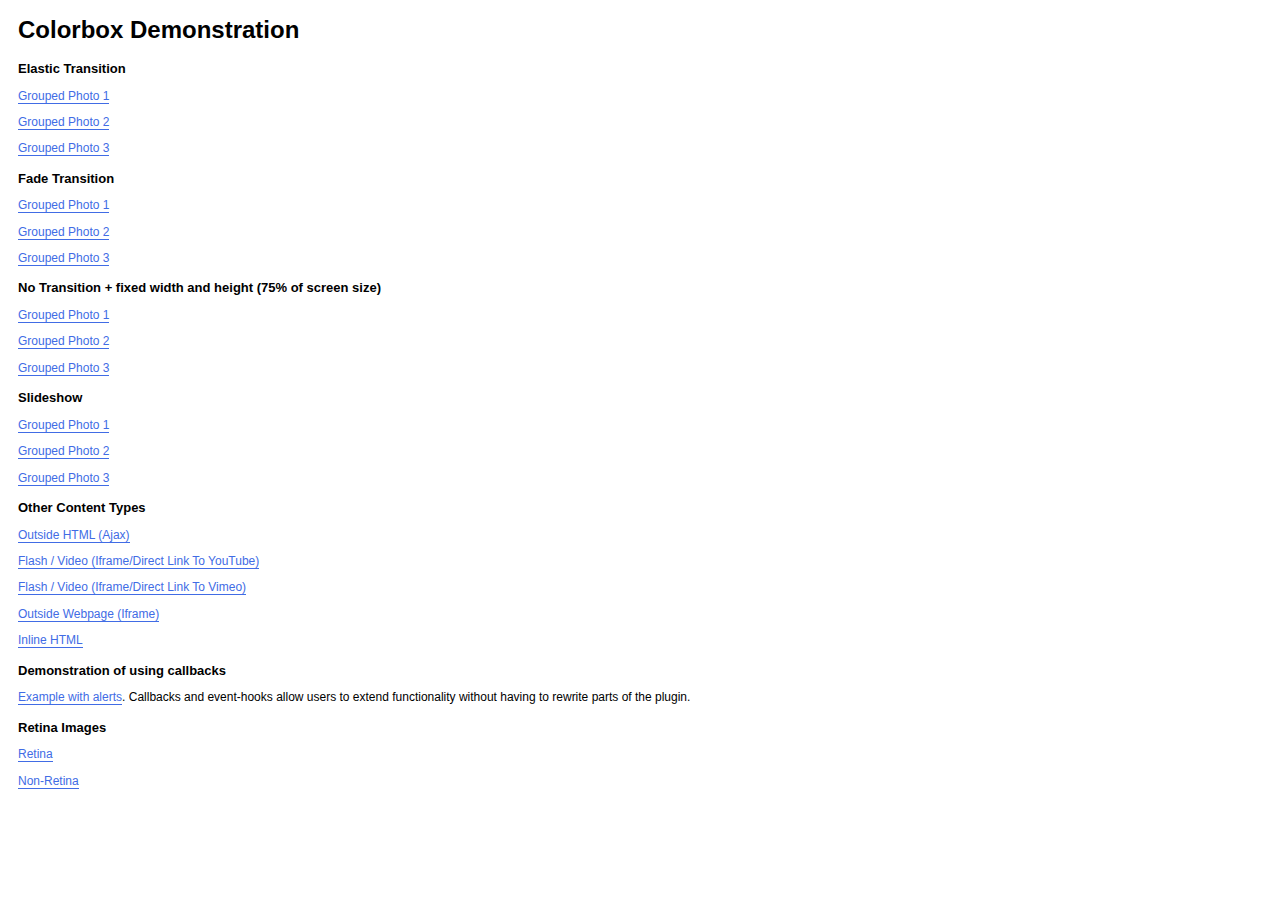
<file: colorbox-master/example1/index.html>
<!DOCTYPE html>
<html>
	<head>
		<meta charset='utf-8'/>
		<title>Colorbox Examples</title>
		<style>
			body{font:12px/1.2 Verdana, sans-serif; padding:0 10px;}
			a:link, a:visited{text-decoration:none; color:#416CE5; border-bottom:1px solid #416CE5;}
			h2{font-size:13px; margin:15px 0 0 0;}
		</style>
		<link rel="stylesheet" href="colorbox.css" />
		<script src="https://ajax.googleapis.com/ajax/libs/jquery/1.10.2/jquery.min.js"></script>
		<script src="../jquery.colorbox.js"></script>
		<script>
			$(document).ready(function(){
				//Examples of how to assign the Colorbox event to elements
				$(".group1").colorbox({rel:'group1'});
				$(".group2").colorbox({rel:'group2', transition:"fade"});
				$(".group3").colorbox({rel:'group3', transition:"none", width:"75%", height:"75%"});
				$(".group4").colorbox({rel:'group4', slideshow:true});
				$(".ajax").colorbox();
				$(".youtube").colorbox({iframe:true, innerWidth:640, innerHeight:390});
				$(".vimeo").colorbox({iframe:true, innerWidth:500, innerHeight:409});
				$(".iframe").colorbox({iframe:true, width:"80%", height:"80%"});
				$(".inline").colorbox({inline:true, width:"50%"});
				$(".callbacks").colorbox({
					onOpen:function(){ alert('onOpen: colorbox is about to open'); },
					onLoad:function(){ alert('onLoad: colorbox has started to load the targeted content'); },
					onComplete:function(){ alert('onComplete: colorbox has displayed the loaded content'); },
					onCleanup:function(){ alert('onCleanup: colorbox has begun the close process'); },
					onClosed:function(){ alert('onClosed: colorbox has completely closed'); }
				});

				$('.non-retina').colorbox({rel:'group5', transition:'none'})
				$('.retina').colorbox({rel:'group5', transition:'none', retinaImage:true, retinaUrl:true});
				
				//Example of preserving a JavaScript event for inline calls.
				$("#click").click(function(){ 
					$('#click').css({"background-color":"#f00", "color":"#fff", "cursor":"inherit"}).text("Open this window again and this message will still be here.");
					return false;
				});
			});
		</script>
	</head>
	<body>
		<h1>Colorbox Demonstration</h1>
		<h2>Elastic Transition</h2>
		<p><a class="group1" href="../content/ohoopee1.jpg" title="Me and my grandfather on the Ohoopee.">Grouped Photo 1</a></p>
		<p><a class="group1" href="../content/ohoopee2.jpg" title="On the Ohoopee as a child">Grouped Photo 2</a></p>
		<p><a class="group1" href="../content/ohoopee3.jpg" title="On the Ohoopee as an adult">Grouped Photo 3</a></p>
		
		<h2>Fade Transition</h2>
		<p><a class="group2" href="../content/ohoopee1.jpg" title="Me and my grandfather on the Ohoopee">Grouped Photo 1</a></p>
		<p><a class="group2" href="../content/ohoopee2.jpg" title="On the Ohoopee as a child">Grouped Photo 2</a></p>
		<p><a class="group2" href="../content/ohoopee3.jpg" title="On the Ohoopee as an adult">Grouped Photo 3</a></p>
		
		<h2>No Transition + fixed width and height (75% of screen size)</h2>
		<p><a class="group3" href="../content/ohoopee1.jpg" title="Me and my grandfather on the Ohoopee.">Grouped Photo 1</a></p>
		<p><a class="group3" href="../content/ohoopee2.jpg" title="On the Ohoopee as a child">Grouped Photo 2</a></p>
		<p><a class="group3" href="../content/ohoopee3.jpg" title="On the Ohoopee as an adult">Grouped Photo 3</a></p>
		
		<h2>Slideshow</h2>
		<p><a class="group4"  href="../content/ohoopee1.jpg" title="Me and my grandfather on the Ohoopee.">Grouped Photo 1</a></p>
		<p><a class="group4"  href="../content/ohoopee2.jpg" title="On the Ohoopee as a child">Grouped Photo 2</a></p>
		<p><a class="group4"  href="../content/ohoopee3.jpg" title="On the Ohoopee as an adult">Grouped Photo 3</a></p>
		
		<h2>Other Content Types</h2>
		<p><a class='ajax' href="../content/ajax.html" title="Homer Defined">Outside HTML (Ajax)</a></p>
		<p><a class='youtube' href="http://www.youtube.com/embed/VOJyrQa_WR4?rel=0&amp;wmode=transparent">Flash / Video (Iframe/Direct Link To YouTube)</a></p>
		<p><a class='vimeo' href="http://player.vimeo.com/video/2285902" title="R&ouml;yksopp: Remind Me">Flash / Video (Iframe/Direct Link To Vimeo)</a></p>
		<p><a class='iframe' href="http://wikipedia.com">Outside Webpage (Iframe)</a></p>
		<p><a class='inline' href="#inline_content">Inline HTML</a></p>
		
		<h2>Demonstration of using callbacks</h2>
		<p><a class='callbacks' href="../content/marylou.jpg" title="Marylou on Cumberland Island">Example with alerts</a>. Callbacks and event-hooks allow users to extend functionality without having to rewrite parts of the plugin.</p>
		

		<h2>Retina Images</h2>
		<p><a class="retina" href="../content/daisy.jpg" title="Retina">Retina</a></p>
		<p><a class="non-retina" href="../content/daisy.jpg" title="Non-Retina">Non-Retina</a></p>

		<!-- This contains the hidden content for inline calls -->
		<div style='display:none'>
			<div id='inline_content' style='padding:10px; background:#fff;'>
			<p><strong>This content comes from a hidden element on this page.</strong></p>
			<p>The inline option preserves bound JavaScript events and changes, and it puts the content back where it came from when it is closed.</p>
			<p><a id="click" href="#" style='padding:5px; background:#ccc;'>Click me, it will be preserved!</a></p>
			
			<p><strong>If you try to open a new Colorbox while it is already open, it will update itself with the new content.</strong></p>
			<p>Updating Content Example:<br />
			<a class="ajax" href="../content/ajax.html">Click here to load new content</a></p>
			</div>
		</div>
	</body>
</html>
</file>
<file: colorbox-master/example1/colorbox.css>
/*
    Colorbox Core Style:
    The following CSS is consistent between example themes and should not be altered.
*/
#colorbox, #cboxOverlay, #cboxWrapper{position:absolute; top:0; left:0; z-index:9999; overflow:hidden;}
#cboxWrapper {max-width:none;}
#cboxOverlay{position:fixed; width:100%; height:100%;}
#cboxMiddleLeft, #cboxBottomLeft{clear:left;}
#cboxContent{position:relative;}
#cboxLoadedContent{overflow:auto; -webkit-overflow-scrolling: touch;}
#cboxTitle{margin:0;}
#cboxLoadingOverlay, #cboxLoadingGraphic{position:absolute; top:0; left:0; width:100%; height:100%;}
#cboxPrevious, #cboxNext, #cboxClose, #cboxSlideshow{cursor:pointer;}
.cboxPhoto{float:left; margin:auto; border:0; display:block; max-width:none; -ms-interpolation-mode:bicubic;}
.cboxIframe{width:100%; height:100%; display:block; border:0; padding:0; margin:0;}
#colorbox, #cboxContent, #cboxLoadedContent{box-sizing:content-box; -moz-box-sizing:content-box; -webkit-box-sizing:content-box;}

/* 
    User Style:
    Change the following styles to modify the appearance of Colorbox.  They are
    ordered & tabbed in a way that represents the nesting of the generated HTML.
*/
#cboxOverlay{background:url(images/overlay.png) repeat 0 0; opacity: 0.9; filter: alpha(opacity = 90);}
#colorbox{outline:0;}
    #cboxTopLeft{width:21px; height:21px; background:url(images/controls.png) no-repeat -101px 0;}
    #cboxTopRight{width:21px; height:21px; background:url(images/controls.png) no-repeat -130px 0;}
    #cboxBottomLeft{width:21px; height:21px; background:url(images/controls.png) no-repeat -101px -29px;}
    #cboxBottomRight{width:21px; height:21px; background:url(images/controls.png) no-repeat -130px -29px;}
    #cboxMiddleLeft{width:21px; background:url(images/controls.png) left top repeat-y;}
    #cboxMiddleRight{width:21px; background:url(images/controls.png) right top repeat-y;}
    #cboxTopCenter{height:21px; background:url(images/border.png) 0 0 repeat-x;}
    #cboxBottomCenter{height:21px; background:url(images/border.png) 0 -29px repeat-x;}
    #cboxContent{background:#fff; overflow:hidden;}
        .cboxIframe{background:#fff;}
        #cboxError{padding:50px; border:1px solid #ccc;}
        #cboxLoadedContent{margin-bottom:28px;}
        #cboxTitle{position:absolute; bottom:4px; left:0; text-align:center; width:100%; color:#949494;}
        #cboxCurrent{position:absolute; bottom:4px; left:58px; color:#949494;}
        #cboxLoadingOverlay{background:url(images/loading_background.png) no-repeat center center;}
        #cboxLoadingGraphic{background:url(images/loading.gif) no-repeat center center;}

        /* these elements are buttons, and may need to have additional styles reset to avoid unwanted base styles */
        #cboxPrevious, #cboxNext, #cboxSlideshow, #cboxClose {border:0; padding:0; margin:0; overflow:visible; width:auto; background:none; }
        
        /* avoid outlines on :active (mouseclick), but preserve outlines on :focus (tabbed navigating) */
        #cboxPrevious:active, #cboxNext:active, #cboxSlideshow:active, #cboxClose:active {outline:0;}

        #cboxSlideshow{position:absolute; bottom:4px; right:30px; color:#0092ef;}
        #cboxPrevious{position:absolute; bottom:0; left:0; background:url(images/controls.png) no-repeat -75px 0; width:25px; height:25px; text-indent:-9999px;}
        #cboxPrevious:hover{background-position:-75px -25px;}
        #cboxNext{position:absolute; bottom:0; left:27px; background:url(images/controls.png) no-repeat -50px 0; width:25px; height:25px; text-indent:-9999px;}
        #cboxNext:hover{background-position:-50px -25px;}
        #cboxClose{position:absolute; bottom:0; right:0; background:url(images/controls.png) no-repeat -25px 0; width:25px; height:25px; text-indent:-9999px;}
        #cboxClose:hover{background-position:-25px -25px;}

/*
  The following fixes a problem where IE7 and IE8 replace a PNG's alpha transparency with a black fill
  when an alpha filter (opacity change) is set on the element or ancestor element.  This style is not applied to or needed in IE9.
  See: http://jacklmoore.com/notes/ie-transparency-problems/
*/
.cboxIE #cboxTopLeft,
.cboxIE #cboxTopCenter,
.cboxIE #cboxTopRight,
.cboxIE #cboxBottomLeft,
.cboxIE #cboxBottomCenter,
.cboxIE #cboxBottomRight,
.cboxIE #cboxMiddleLeft,
.cboxIE #cboxMiddleRight {
    filter: progid:DXImageTransform.Microsoft.gradient(startColorstr=#00FFFFFF,endColorstr=#00FFFFFF);
}
</file>
